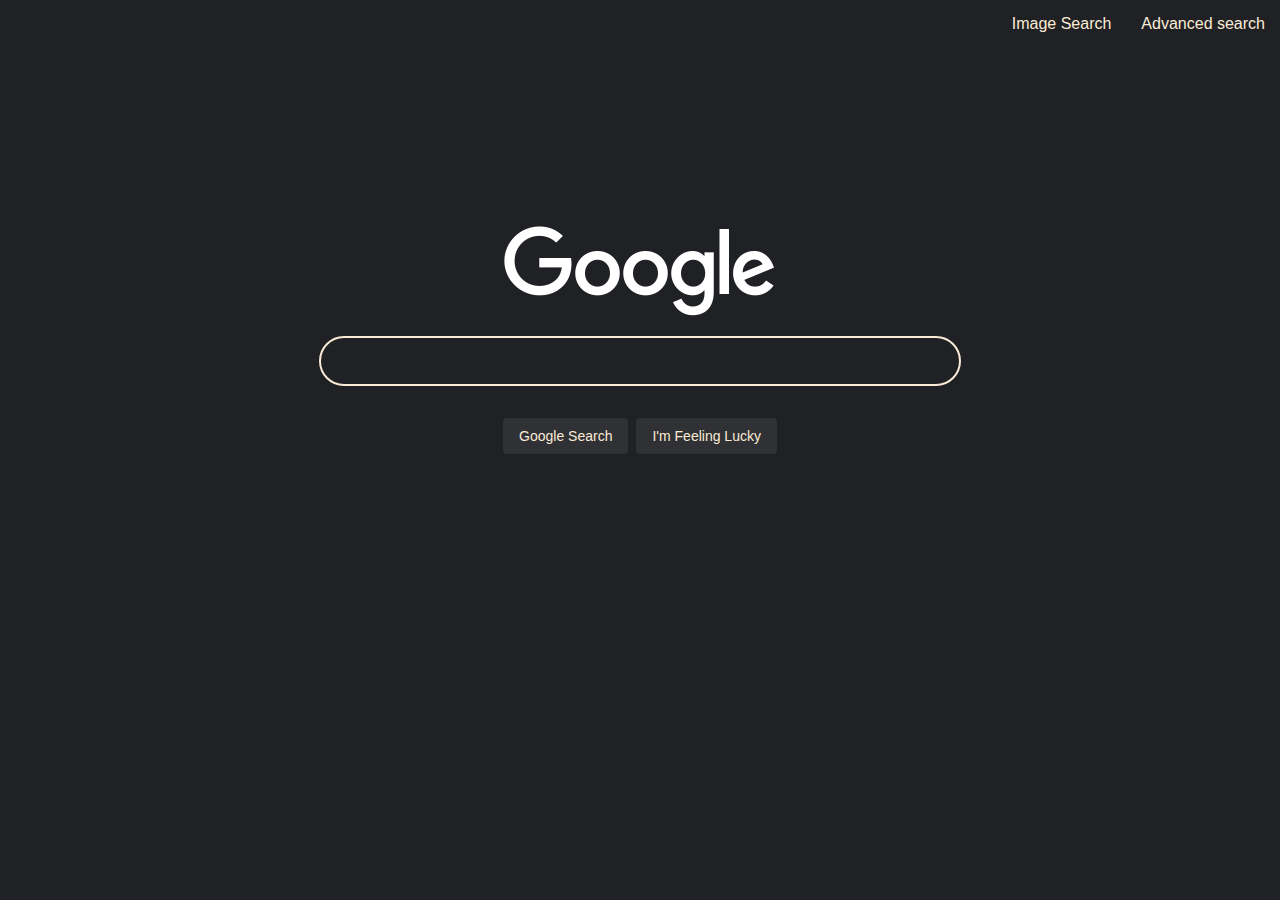
<file: index.html>
<!DOCTYPE html>
<html lang="en">

    <head>
        <title>Search</title>
        <meta name="viewport" content="width=device-width, initial-scale=1.0">
        <link rel="stylesheet" href="basic-search-styles.css">
    </head>


    <body>
        <div class="headerBar">
            <a href= "./image_Search.html" >Image Search</a>
            <a href="./Advanced_search.html">Advanced search</a>
        </div>
        

        <div class="logo">
            <div>
                <img src="./logo.png"/>
            </div>
            
        </div>


        <div class="forms">

            <form action="https://www.google.com/search">

                <div class="queries">
                    
                    <div class="searchBar">
                        <input type="text" class="textInput"  name="q">
                    </div>
                    
    
                    <div class="buttons">
                        <input type="submit" value="Google Search" name="btnK">
                        <input type="submit" value="I'm Feeling Lucky" name="btnI">
                    </div>

                </div>

            </form>

            
        </div>

    </body>
</html>
</file>
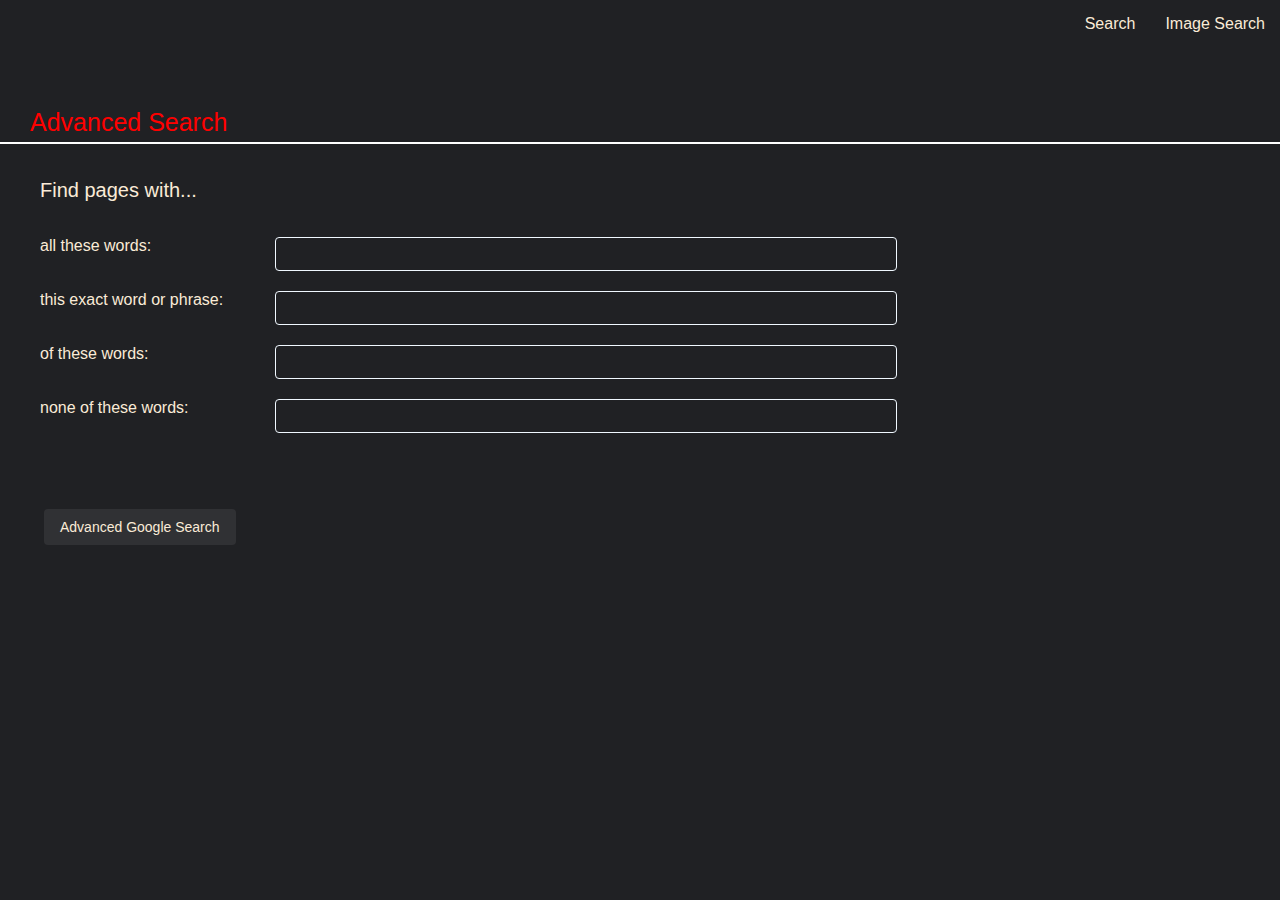
<file: Advanced_search.html>
<!DOCTYPE html>
<html lang="en">

    <head>

        <title>Advanced Search</title>
        <meta charset="utf-8"/>
        <meta name="viewport" content="width=device-width, initial-scale=1.0">
        <link rel="stylesheet" href="advanced-search-styles.css">

    </head>

    <body>
        <div class="headerBar">
            <a href= "./index.html" >Search</a>
            <a href= "./image_Search.html" >Image Search</a>
        </div>

        <div class="centre">
            Advanced Search
        </div>

        <div class="forms" id="adv_forms">


            <form action="https://www.google.com/search">

                <div class="queries" id="adv_queries">

                    <div class ="queries-child" id="adv_search_head">
                        <div>Find pages with...</div>
                    </div>
                    

                    <div class ="queries-child">
    
                        <div>all these words:</div>
                        <div class="inputDiv">
                            <input type="text" name="as_q">
                        </div>
                        
    
                    </div>
                    
                    <div class ="queries-child">
    
                        <div>this exact word or phrase:</div>
                        <div class="inputDiv">
                            <input type="text" name="as_epq">
                        </div>
                        
    
                    </div>
                    
                    <div class ="queries-child">
    
                        <div>of these words:</div>
                        <div class="inputDiv">
                            <input type="text" name="as_oq">
                        </div>
                        
    
                    </div>
                    
                    <div class ="queries-child">
    
                        <div>none of these words:</div>
                        <div class="inputDiv">
                            <input type="text" name="as_eq">
                        </div>  
                        
    
                    </div>
                    
                    <div class ="button" id="advanced_submit">
                        <div class="inputDiv">
                            <input type="submit" value="Advanced Google Search">
                        </div>  
                    </div>
    
                </div>
    
                
            </form>

        </div>
        

    </body>


</html>
</file>
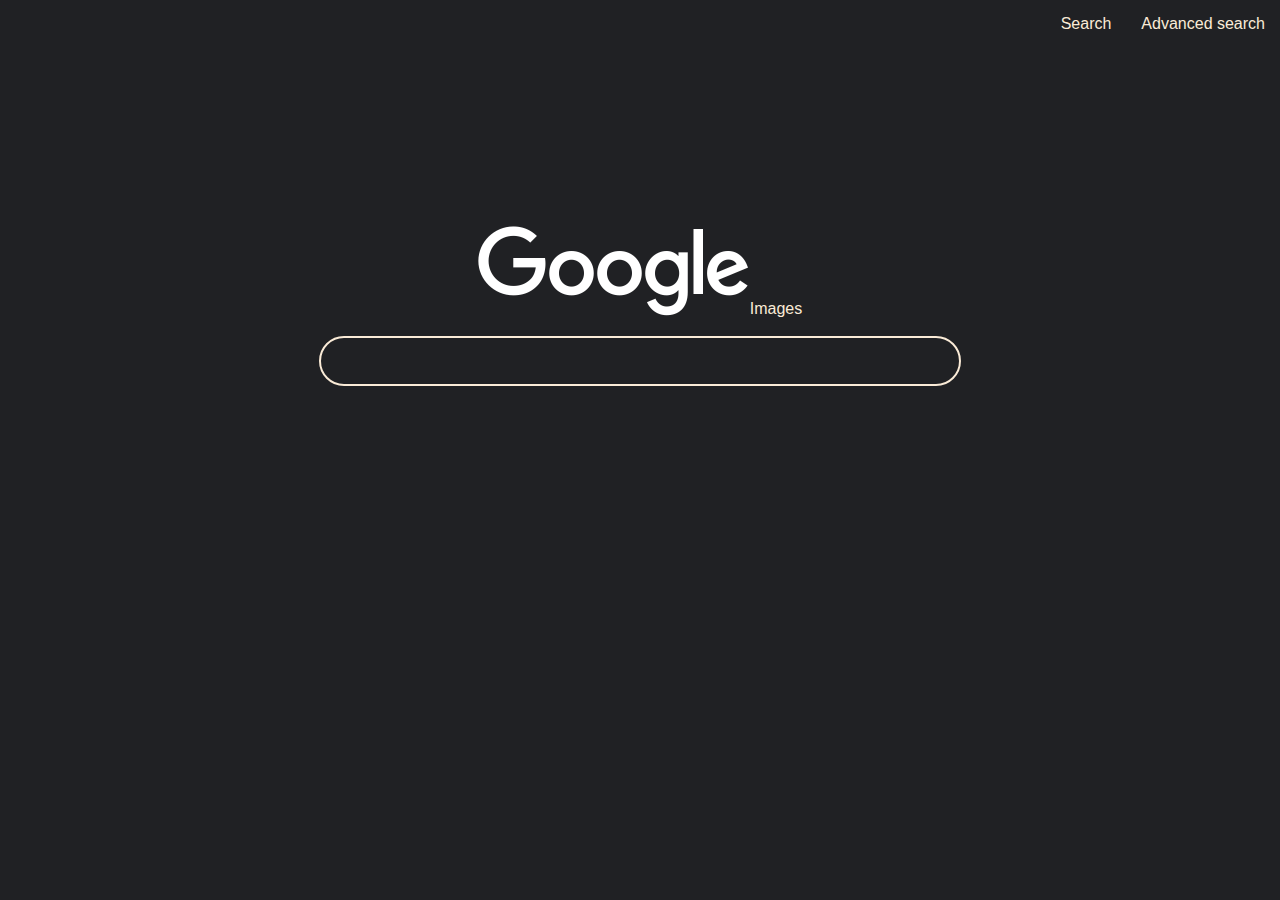
<file: image_Search.html>
<!DOCTYPE html>
<html lang="en">
    
    <head>

        <title>Image Search</title>
        <meta name="viewport" content="width=device-width, initial-scale=1.0">
        <link rel="stylesheet" href="basic-search-styles.css">

    </head>

    <body>

        <div class="headerBar">
                <a href= "./index.html" >Search</a>
                <a href="./Advanced_search.html">Advanced search</a>  
        </div>

        <div class="logo">
            <div>
                <img src="./logo.png"/>
                Images
            </div>
            
        </div>
        

        <div class="forms">
            
            <form action="https://www.google.com/images">

                <div class="queries">

                    <div class="searchBar">
                        <input type="text" class="textInput"  name="q">
                    </div>

                    <input type="hidden" value="Advanced Search">

                </div>

            </form>


        </div>
        
    </body>

</html>
</file>
<file: basic-search-styles.css>
html {
  background-color: rgb(32, 33, 36);
}
html body {
  display: flex;
  flex-direction: column;
  background-color: inherit;
  color: antiquewhite;
  justify-content: end;
  font-family: arial, sans-serif;
  width: 100vw;
  /*  Margin needs to be set from 8px default to 0
      this is to make sure that viewport fuctions as expected.
  */
  margin: 0;
}
html body .headerBar {
  display: flex;
  flex-direction: row;
  justify-content: right;
  height: 48px;
  align-items: center;
}
html body .headerBar a {
  color: antiquewhite;
  padding: 0px 15px;
}
html body .headerBar a:link {
  text-decoration: none;
}
html body .headerBar a:hover {
  text-decoration: underline;
}
html body .logo {
  display: flex;
  flex-direction: row;
  justify-content: center;
  height: 30vh;
}
html body .logo div {
  display: flex;
  flex-direction: row;
  align-items: flex-end;
}
html body .forms {
  padding: 20px;
}
html body .forms form {
  display: flex;
  flex-grow: 1;
  justify-content: center;
}
html body .forms form .queries {
  display: flex;
  flex-direction: column;
}
html body .forms form .queries .searchBar {
  padding: 10px 40px 5px 40px;
  margin-bottom: 5px;
  display: flex;
  border-radius: 30px;
  height: 31px;
  align-self: center;
  outline: 2px solid antiquewhite;
}
html body .forms form .queries .searchBar:hover {
  background-color: #303134;
}
html body .forms form .queries .searchBar:focus-within {
  background-color: #303134;
}
html body .forms form .queries .searchBar input[type=text] {
  border-color: transparent;
  font-size: 19px;
  background-color: inherit;
  color: antiquewhite;
  width: 550px;
  max-width: 80vw;
}
html body .forms form .queries .searchBar input[type=text]:focus {
  background-color: #303134;
  outline: none;
}
html body .forms form .queries .buttons {
  display: flex;
  flex-direction: row;
  align-self: center;
  padding: 18px 10px 0px 10px;
  height: 58px;
}
html body .forms form .queries .buttons input[type=submit] {
  font-size: 14px;
  margin: 11px 4px;
  padding: 0px 16px;
  height: 36px;
  border-radius: 4px;
  border: 0;
  color: antiquewhite;
  background-color: #303134;
  cursor: pointer;
}
html body .forms form .queries .buttons input[type=submit]:hover {
  outline: 1px solid antiquewhite;
}
html body .forms form .queries .buttons input[type=submit]:focus {
  background-color: #303134;
  outline: none;
}

/*# sourceMappingURL=basic-search-styles.css.map */
</file>
<file: advanced-search-styles.css>
html {
  background-color: rgb(32, 33, 36);
}
html body {
  display: flex;
  flex-direction: column;
  background-color: inherit;
  color: antiquewhite;
  justify-content: end;
  font-family: arial, sans-serif;
  width: 100vw;
  /*  Margin needs to be set from 8px default to 0
      this is to make sure that viewport fuctions as expected.
  */
  margin: 0;
}
html body .headerBar {
  display: flex;
  flex-direction: row;
  justify-content: right;
  height: 48px;
  align-items: center;
}
html body .headerBar a {
  color: antiquewhite;
  padding: 0px 15px;
}
html body .headerBar a:link {
  text-decoration: none;
}
html body .headerBar a:hover {
  text-decoration: underline;
}
html body .centre {
  padding: 60px 0px 5px 30px;
  font-size: 25px;
  border-bottom: white 2px solid;
  color: red;
}
html body .forms {
  padding: 20px;
}
html body .forms form {
  display: flex;
}
html body .forms form #adv_queries {
  padding: 5px 10px;
  display: flex;
  flex-direction: column;
  align-items: flex-start;
  background-color: inherit;
  flex-wrap: wrap;
}
html body .forms form #adv_queries div {
  padding: 5px;
  display: flex;
  flex-direction: row;
}
html body .forms form #adv_queries #adv_search_head {
  font-size: 20px;
  padding-bottom: 20px;
}
html body .forms form #adv_queries .queries-child {
  display: flex;
  align-self: flex-start;
  flex-direction: row;
  flex-wrap: wrap;
  width: 80vw;
  flex: 1;
}
html body .forms form #adv_queries .queries-child div {
  width: 225px;
}
html body .forms form #adv_queries .queries-child .filler {
  width: 500px;
}
html body .forms form #adv_queries .queries-child .inputDiv {
  display: flex;
  flex: 1;
}
html body .forms form #adv_queries .queries-child .inputDiv input[type=text] {
  display: flex;
  flex: 1;
  align-items: flex-start;
  background-color: inherit;
  color: antiquewhite;
  font-size: 19px;
  border: aliceblue 1px solid;
  border-radius: 4px;
  padding: 5px 10px;
  max-width: 600px;
}
html body .forms form #adv_queries .button {
  display: flex;
  flex-direction: row;
  justify-content: space-between;
  background-color: inherit;
  width: inherit;
  padding-top: 50px;
  align-self: flex-start;
  display: flex;
  flex-direction: row;
  flex-wrap: wrap;
  justify-content: flex-start;
}
html body .forms form #adv_queries .button div {
  width: 250px;
}
html body .forms form #adv_queries .button input[type=submit] {
  align-self: stretch;
  font-size: 14px;
  margin: 11px 4px;
  padding: 0px 16px;
  height: 36px;
  border-radius: 4px;
  border: 0;
  align-self: flex-start;
  color: antiquewhite;
  background-color: #303134;
  cursor: pointer;
}

/*# sourceMappingURL=advanced-search-styles.css.map */
</file>
